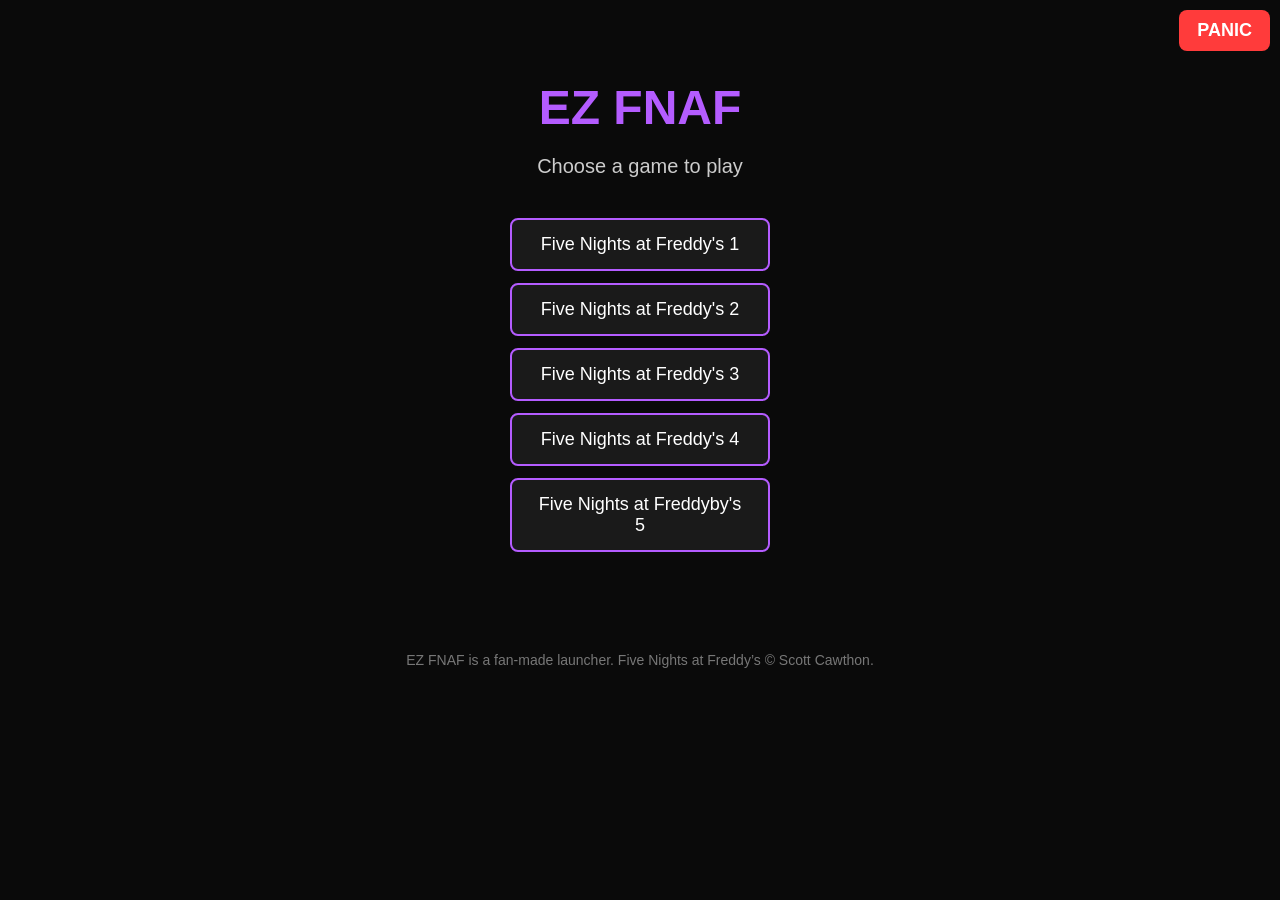
<file: index.html>
<!DOCTYPE html>
<html>
<head>
  <title>EZ FNAF</title>
  <link rel="stylesheet" href="css/style.css">
</head>
<body>

<!-- PANIC BUTTON -->
<div class="panic" onclick="location.href='https://www.v-ist.com/game/history/question05/quiz.html'">
  PANIC
</div>

<div class="container">
  <h1 class="title">EZ FNAF</h1>
  <p class="subtitle">Choose a game to play</p>

  <div class="menu">
    <button onclick="location.href='play.html?game=fnaf1'">Five Nights at Freddy's 1</button>
    <button onclick="location.href='play.html?game=fnaf2'">Five Nights at Freddy's 2</button>
    <button onclick="location.href='play.html?game=fnaf3'">Five Nights at Freddy's 3</button>
    <button onclick="location.href='play.html?game=fnaf4'">Five Nights at Freddy's 4</button>
    <button onclick="location.href='play.html?game=fnaf5'">Five Nights at Freddyby's 5</button>
  </div>
</div>

<footer>
  EZ FNAF is a fan-made launcher.  
  Five Nights at Freddy’s © Scott Cawthon.
</footer>

</body>
</html>
</file>
<file: css/style.css>
body {
  background: #0a0a0a;
  color: #fff;
  font-family: Arial, sans-serif;
  margin: 0;
  padding: 0;
  text-align: center;
}

/* PANIC BUTTON */
.panic {
  position: fixed;
  top: 10px;
  right: 10px;
  background: #ff3b3b;
  color: #fff;
  padding: 10px 18px;
  border-radius: 8px;
  font-size: 18px;
  font-weight: bold;
  cursor: pointer;
  z-index: 9999;
  transition: 0.2s;
}

.panic:hover {
  background: #ff6b6b;
}

.container {
  margin-top: 80px;
}

.title {
  font-size: 48px;
  font-weight: bold;
  color: #b45cff;
  margin-bottom: 10px;
}

.subtitle {
  font-size: 20px;
  color: #ccc;
  margin-bottom: 40px;
}

.menu button {
  display: block;
  margin: 12px auto;
  padding: 14px 22px;
  width: 260px;
  background: #1a1a1a;
  color: #fff;
  border: 2px solid #b45cff;
  border-radius: 8px;
  font-size: 18px;
  cursor: pointer;
  transition: 0.2s;
}

.menu button:hover {
  background: #b45cff;
  color: #000;
}

footer {
  margin-top: 80px;
  padding: 20px;
  font-size: 14px;
  color: #777;
}
</file>
